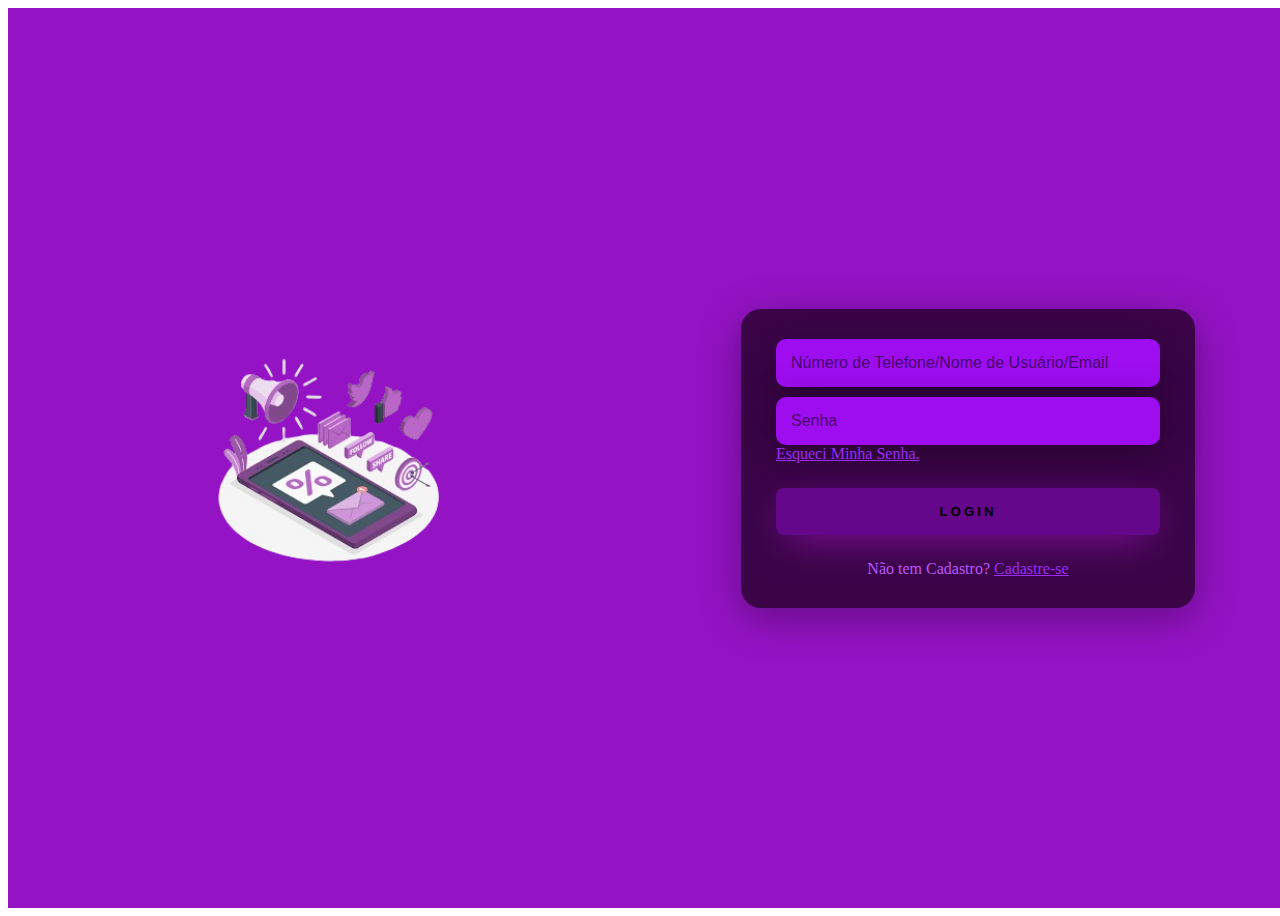
<file: index.html>
<!DOCTYPE html>
<html lang="pt-br">

<head>
    <meta charset="UTF-8">
    <meta name="viewport" content="width=device-width, initial-scale=1.0">
    <link rel='stylesheet' type='text/css' media='screen' href='style.css'>
    <title>Login</title>
</head>

<body>
    <div class="main-login">
        <div class="left-login">
            <h1 class="marimari">
                <img src="fotinha-removebg-preview.png" class="estudantes" alt="estudantes">
        </div>
        <div class="right-login">
            <div class="card-login">
                <div class="textfield">
                    <input type="email" name="email" id="email" placeholder="Número de Telefone/Nome de Usuário/Email">
                </div>
                <div class="textfield">
                    <label for="senha"></label>
                    <input type="password" name="senha" id="senha" placeholder="Senha">
                    <a href="senha.html">Esqueci Minha Senha.</a>
                </div>
                <button class="btn-login" type="submit" onclick="validarForm()">Login</button>

                <!-- Seção para configuração da opção de cadastro -->
                <div class="cadastrarse">
                    Não tem Cadastro? <a id="cad" href="cadastro.html">Cadastre-se</a>
                </div>
 <!--ir para uma pagina escrito login concluido com sucesso-->
            </div>
        </div>
    </div>
</body>
<script src="index.js"></script>

</html>
</file>
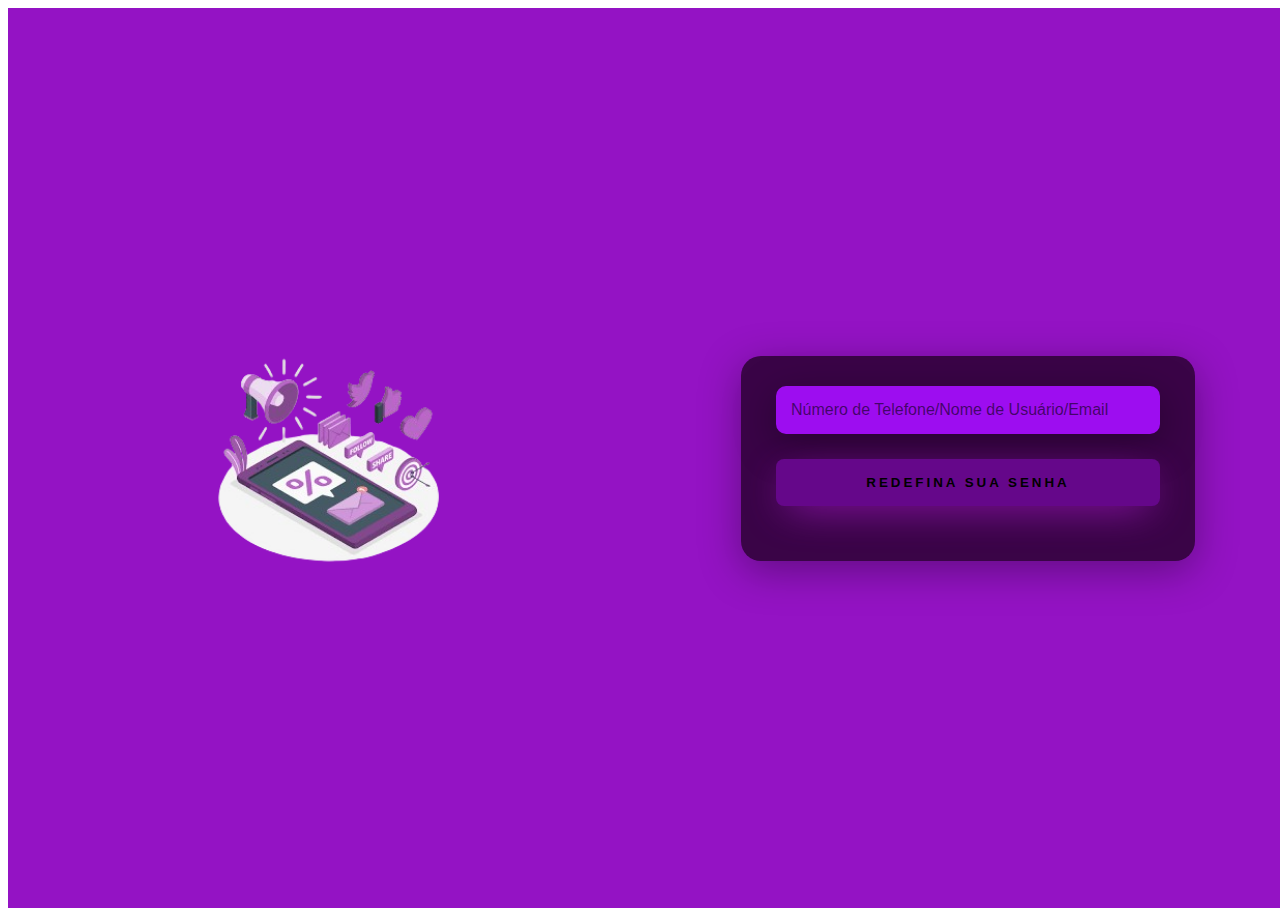
<file: senha.html>
<!DOCTYPE html>
<html lang="pt-br">
<head>
    <meta charset="UTF-8">
    <meta name="viewport" content="width=device-width, initial-scale=1.0">
    <link rel='stylesheet' type='text/css' media='screen' href='style.css'>
    <title>Login</title>
</head>
<body>
 <div class="main-login">
    <div class="left-login">
        <h1 class="marimari">
        <img src="fotinha-removebg-preview.png" class="estudantes" alt="estudantes">
    </div>
    <div class="right-login">
         <div class="card-login">
            <div class="textfield">
        <input type="email" name="email" id="email" placeholder="Número de Telefone/Nome de Usuário/Email">
         </div>
         <button class="btn-login" type="submit" onclick="validarForm()">Redefina Sua Senha</button>
         <div class="box-lembrar-senha">  
    </div>
 </div>
    </div>
 </div>
</body>
<script src="index.js"></script>
</html>
</file>
<file: style.css>
@import url('https://fonts.googleapis.com/css2?family=Noto+Sans:ital,wght@1,700&display=swap');

@import url('https://fonts.googleapis.com/css2?family=Bebas+Neue&display=swap');

.body {
    margin: 0;
    font-family: "noto sans" sans-serif;

}

.main-login {
    width: 100vw;
    height: 100vh;
    background-color: #9413c4;
    display: flex;
    justify-content: center;
    align-items: center;

}

.left-login {
    width: 50vw;
    height: 100vh;
    display: flex;
    justify-content: center;
    align-items: center;
    flex-direction: column;
}

.left-login>h1 {
    color: #570b66;
}

.estudantes {
    width: 100%;
    height: 100%;
}

.right-login {
    width: 50vw;
    height: 100vh;
    display: flex;
    justify-content: center;
    align-items: center;
}

.card-login {
    width: 60%;
    display: flex;
    justify-content: center;
    align-items: center;
    flex-direction: column;
    padding: 30px 35px;
    background: #3a0447;
    border-radius: 20px;
    box-shadow: 0px 10px 40px #00000056;
}

.card-login>h1 {
    color: #300a49;
    font-weight: 800;
    margin: 0;

}

.textfield {
    width: 100%;
    display: flex;
    flex-direction: column;
    align-items: flex-start;
    justify-content: center;

}

.textfield>input {
    width: 100%;
    border: none;
    border-radius: 10px;
    padding: 15px;
    background-color: #9d0df0;
    color: #000000de;
    font-size: 12pt;
    box-shadow: 0px 10px 40px #00000056;
    outline: none;
    box-sizing: border-box;
}

.textfield>label {
    color: #fdfdfdde;
    margin-bottom: 10px;
}

.textfield>input::placeholder {
    color: #00000094;
}

.btn-login {
    width: 100%;
    padding: 16px 0px;
    margin: 25px;
    border: none;
    border-radius: 8px;
    outline: none;
    text-transform: uppercase;
    font-weight: 800;
    letter-spacing: 3px;
    color: #000000;
    background: #65078a;
    cursor: pointer;
    box-shadow: 0px 10px 40px -12px #a719ca;
}

a {
    color: rgb(155, 43, 247);
    width: 100%;
}

.cadastrarse {
    width: 400px;
    text-align: center;
    color: rgb(187, 86, 255);
}
</file>
